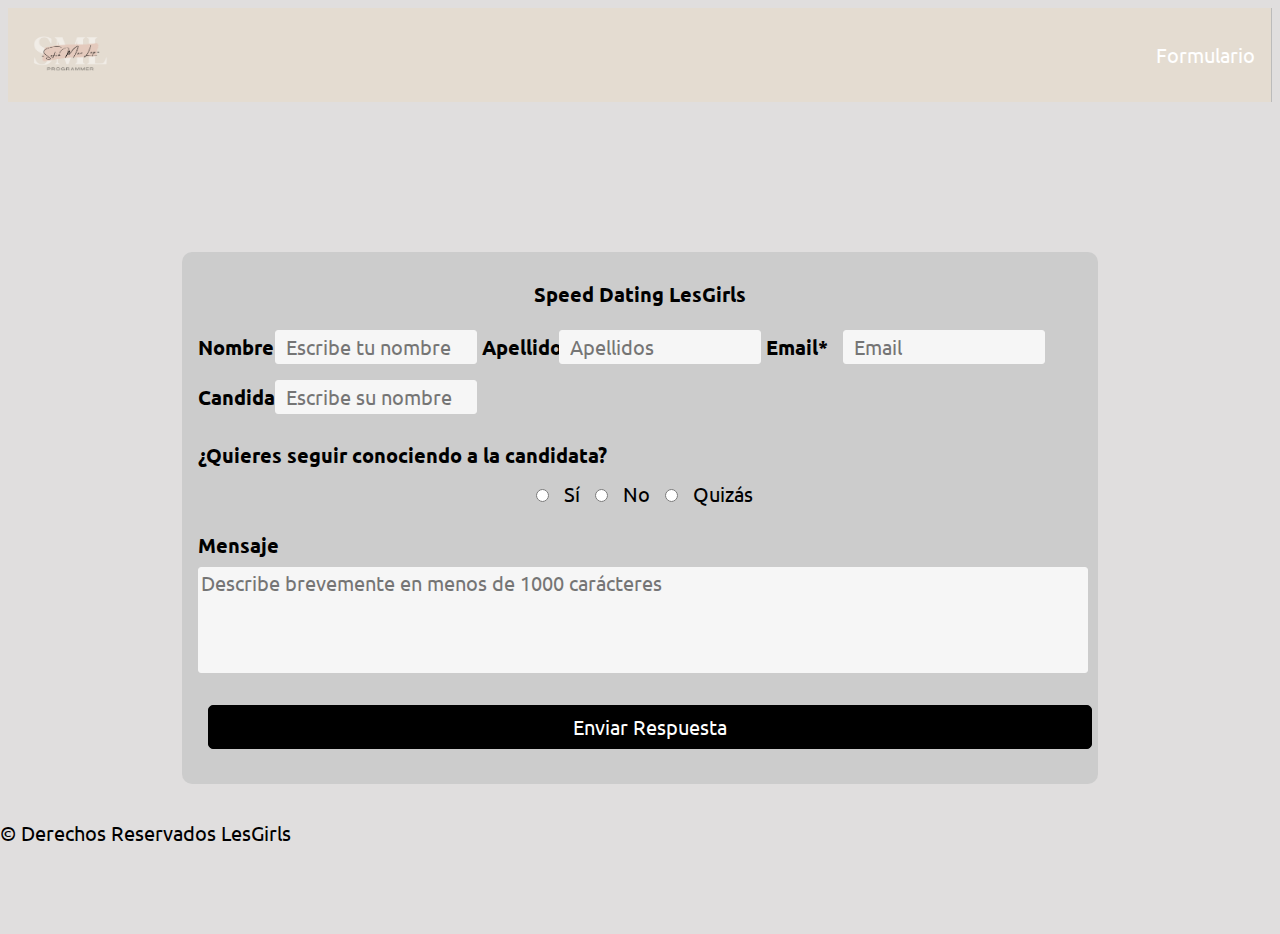
<file: index.html>
<!DOCTYPE html>
<html lang="es">

<head>
    <title>Speed Dating</title>
    <meta charset="utf-8">
    <meta name="description" content="Este es un documento HTML5">
    <meta name="keywords" content="HTML, CSS, JavaScript">
    <link rel="stylesheet" href="styleprueba.css">
    <link rel="preconnect" href="https://fonts.gstatic.com" crossorigin>
    <link href="https://fonts.googleapis.com/css2?family=Ubuntu:wght@300&display=swap" rel="stylesheet">
    <script
    src="https://code.jquery.com/jquery-3.4.1.js"
    integrity="sha256-WpOohJOqMqqyKL9FccASB9O0KwACQJpFTUBLTYOVvVU="
    crossorigin="anonymous">
    </script>
</head>

<body>
  <header>
    <div class="home">
        <a href="https://sofiasofiasml.github.io/SpeedDating/Intro.html">
            <img src="img/icon.png" alt="imagen">
        </a>
    </div>

    <nav>
      <a href="https://sofiasofiasml.github.io/SpeedDating/index.html"><p>Formulario</p></a> 
      <!--  <a href="Experiencia.html" ><p>Experience</p></a> 
      <a href="softSkills.html" ><p>Soft Skills</p></a> 
      <a href="hardSkills.html" ><p>Hard Skills</p></a> 
      <a href="contactar.html" class="activeBarr"><p>Contact</p></a> -->
  </nav>

</header>
    <main>
      
      <form action="" 
      target="" method="POST" name="formDatosPersonales" id="myForm">
        <div id="Titulo"><h1>Speed Dating LesGirls</h1></div>
        <label for="nombre">Nombre</label>
        <input type="text" name="nombre" id="nombre" placeholder="Escribe tu nombre"/>
      
        <label for="apellidos">Apellidos</label>
        <input type="text" name="apellidos" id="apellidos" placeholder="Apellidos"/>
      
        <label for="email" />Email*</label>
        <input type="email" name="email" id="email" placeholder="Email" pattern=".+@+." required />
      
        <label for="asunto">Candidata</label>
        <input type ="text" name="candidata" id="asunto" placeholder="Escribe su nombre"/>
                  
        <p id="EquestionP">
            <section id="Question"> ¿Quieres seguir conociendo a la candidata?</section>
                   <div id="option">
                    <input type="radio" name="conocer" value="si"> Sí
                    <input type="radio" name="conocer" value="no"> No
                    <input type="radio" name="conocer" value="quizas"> Quizás
                   </div> 
            
        </p>
        <label for="mensaje">Mensaje</label>
        <textarea name="mensaje" for="mensaje" placeholder="Describe brevemente en menos de 1000 carácteres" maxlength="1000"></textarea>
        <!-- <button onclick='SubForm()'>Submit</button> -->
        <input type="submit" name="enviar" onclick='SubForm()' value="Enviar Respuesta"/>
      </form>
      
        
    </main>
    <footer>
        &copy; Derechos Reservados LesGirls
    </footer>


    <script>

		function SubForm (){
			$.ajax({
				url:"https://api.apispreadsheets.com/data/dv4c3Fd7LYuCthNG/",
				type:"post",
				data:$("#myForm").serializeArray(),
				success: function(){
					alert("Formulario Enviado :)")
				},
				error: function(){
					alert("Error! No enviado  :(")
				}
			});
		}
	</script>
    <!-- <script src="js/CORE.js"></script>
    <script src="js/MODEL.js"></script>
    <script src="js/VIEW.js"></script> -->
</body>

</html>
</file>
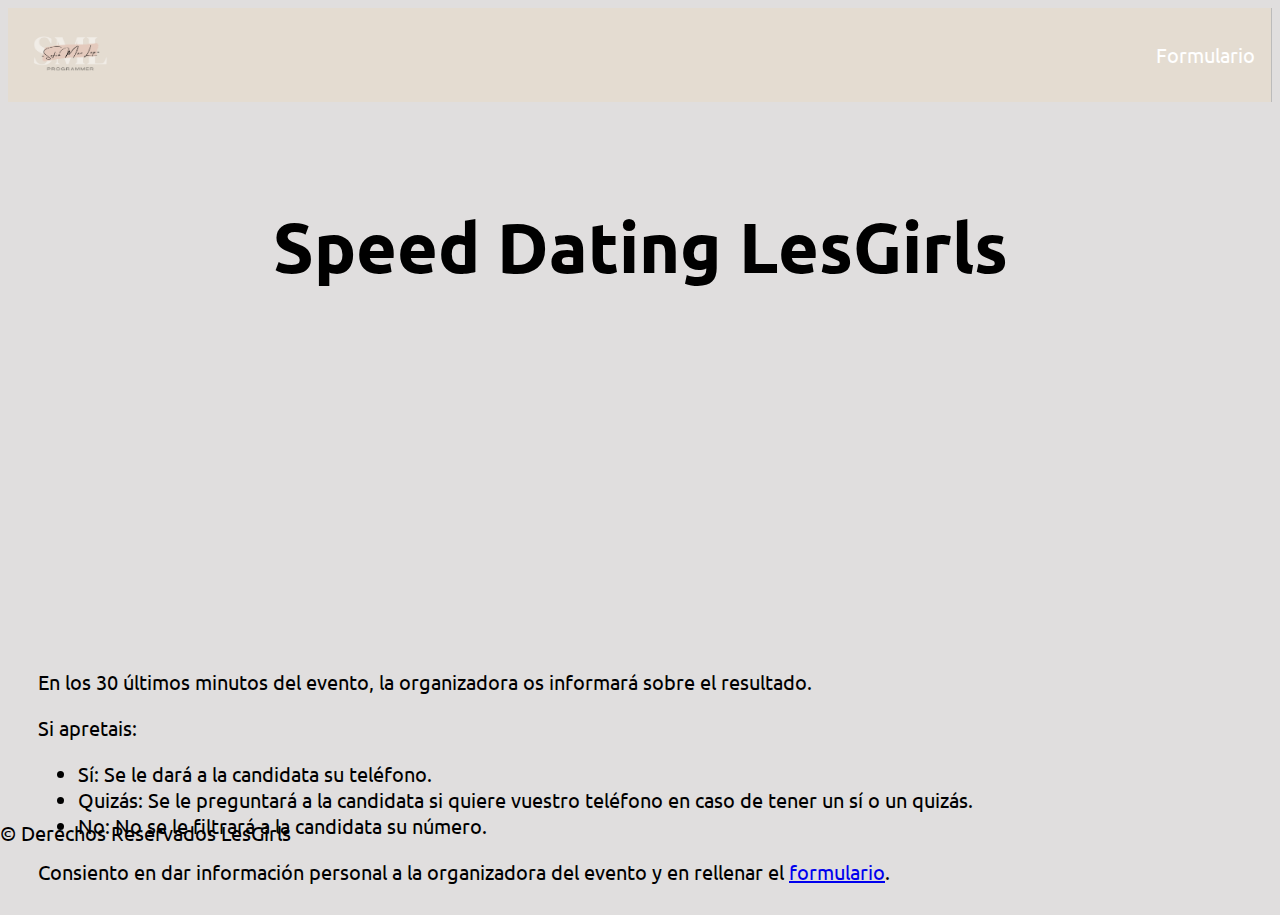
<file: Intro.html>
<!DOCTYPE html>
<html lang="es">

<head>
    <title>Speed Dating</title>
    <meta charset="utf-8">
    <meta name="description" content="Este es un documento HTML5">
    <meta name="keywords" content="HTML, CSS, JavaScript">
    <link rel="stylesheet" href="styleprueba.css">
    <link rel="preconnect" href="https://fonts.gstatic.com" crossorigin>
    <link href="https://fonts.googleapis.com/css2?family=Ubuntu:wght@300&display=swap" rel="stylesheet">
    <script
    src="https://code.jquery.com/jquery-3.4.1.js"
    integrity="sha256-WpOohJOqMqqyKL9FccASB9O0KwACQJpFTUBLTYOVvVU="
    crossorigin="anonymous">
    </script>
</head>

<body>
  <header>
    <div class="home">
        <a href="https://sofiasofiasml.github.io/SpeedDating/Intro.html">
            <img src="img/icon.png" alt="imagen">
        </a>
    </div>

    <nav>
      <a href="https://sofiasofiasml.github.io/SpeedDating/index.html"><p>Formulario</p></a> 
      <!-- <a href="Experiencia.html" ><p>Experience</p></a> 
      <a href="softSkills.html" ><p>Soft Skills</p></a> 
      <a href="hardSkills.html" ><p>Hard Skills</p></a> 
      <a href="contactar.html" class="activeBarr"><p>Contact</p></a> -->
  </nav>

</header>
    <main>
      <div id="infodiv">
        <h1 id="TituloInfo">Speed Dating LesGirls</h1>
        <div id="Information">
            <p>En los 30 últimos minutos del evento, la organizadora os informará sobre el resultado.
            </p>
            <p>
                Si apretais: 
                <ul>
                    <li>Sí: Se le dará a la candidata su teléfono.</li>
                    <li>Quizás: Se le preguntará a la candidata si quiere vuestro teléfono en caso de tener un sí o un quizás.</li>
                    <li>No: No se le filtrará a la candidata su número.</li>
                </ul>
            </p>
            <p>Consiento en dar información personal a la organizadora del evento y en rellenar el <a href="https://forms.gle/gikv8pBdCupFMUBa7">formulario</a>.</p>

        </div>
      </div>

    </main>
    <footer>
        &copy; Derechos Reservados LesGirls
    </footer>



    <!-- <script src="js/CORE.js"></script>
    <script src="js/MODEL.js"></script>
    <script src="js/VIEW.js"></script> -->
</body>

</html>
</file>
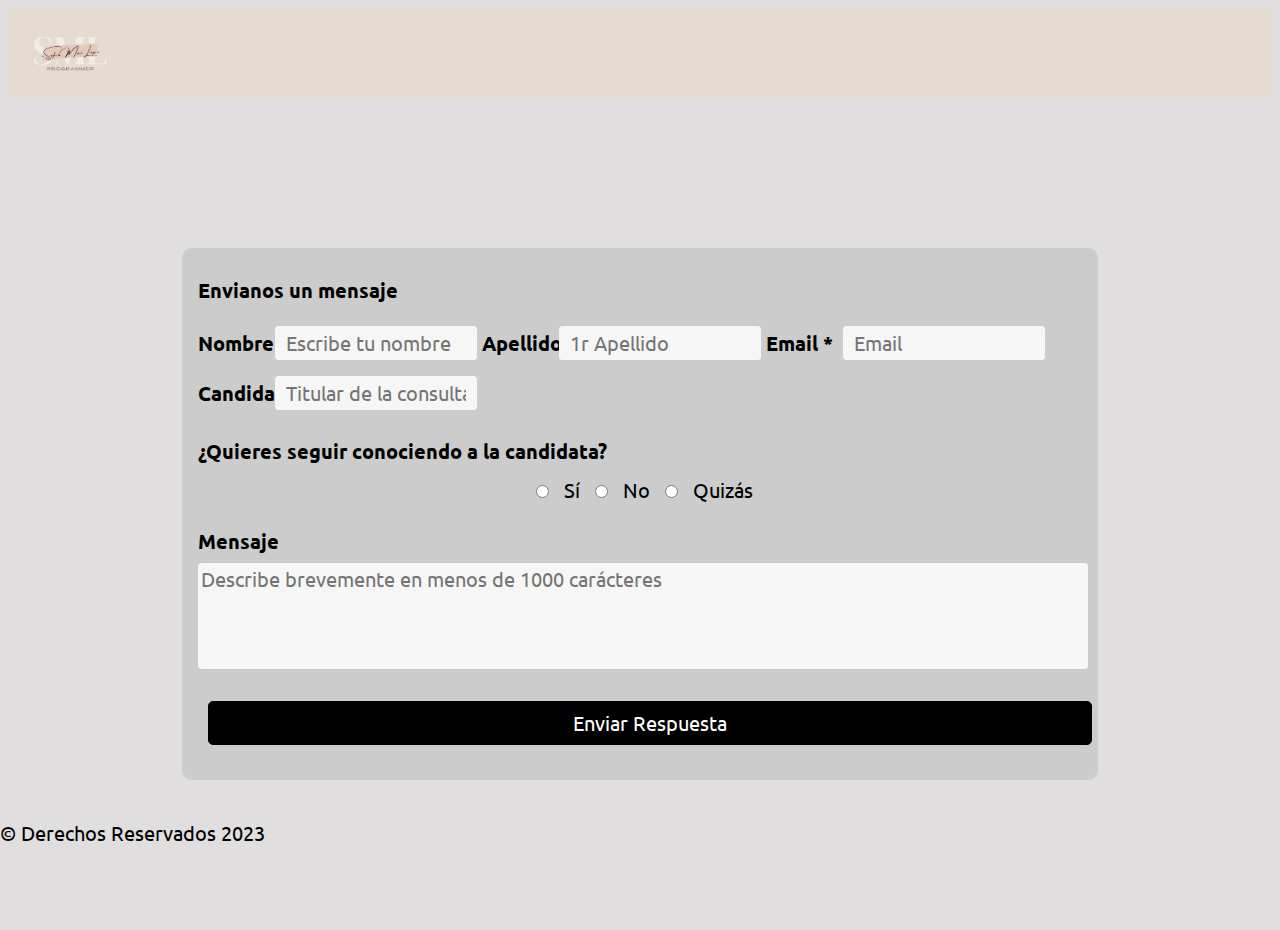
<file: preba.html>
<!DOCTYPE html>
<html lang="es">

<head>
    <title>Sofia MARLOP</title>
    <meta charset="utf-8">
    <meta name="description" content="Este es un documento HTML5">
    <meta name="keywords" content="HTML, CSS, JavaScript">
    <link rel="stylesheet" href="styleprueba.css">
    <link rel="preconnect" href="https://fonts.gstatic.com" crossorigin>
    <link href="https://fonts.googleapis.com/css2?family=Ubuntu:wght@300&display=swap" rel="stylesheet">
    <script
    src="https://code.jquery.com/jquery-3.4.1.js"
    integrity="sha256-WpOohJOqMqqyKL9FccASB9O0KwACQJpFTUBLTYOVvVU="
    crossorigin="anonymous">
    </script>
</head>

<body>
  <header>
    <div class="home">
        <a href="clase3.html">
            <img src="./img/icon.png" alt="">
        </a>
    </div>

    <nav>
      <!-- <a href="DatosPersonales.html"><p>Datos Personales</p></a> 
      <a href="Experiencia.html" ><p>Experience</p></a> 
      <a href="softSkills.html" ><p>Soft Skills</p></a> 
      <a href="hardSkills.html" ><p>Hard Skills</p></a> 
      <a href="contactar.html" class="activeBarr"><p>Contact</p></a> -->
  </nav>

</header>
    <main>
      
      <form action="" 
      target="" method="POST" name="formDatosPersonales" id="myForm">
        <h1>Envianos un mensaje</h1>
        <label for="nombre">Nombre</label>
        <input type="text" name="nombre" id="nombre" placeholder="Escribe tu nombre"/>
      
        <label for="apellidos">Apellidos</label>
        <input type="text" name="apellidos" id="apellidos" placeholder="1r Apellido"/>
      
        <label for="email" />Email *</label>
        <input type="email" name="email" id="email" placeholder="Email" pattern=".+@globex\.com" required />
      
        <label for="asunto">Candidata</label>
        <input type ="text" name="asunto" id="asunto" placeholder="Titular de la consulta"/>
                  
        <p id="EquestionP">
            <section id="Question"> ¿Quieres seguir conociendo a la candidata?</section>
                   <div id="option">
                    <input type="radio" name="hm" value="si"> Sí
                    <input type="radio" name="hm" value="no"> No
                    <input type="radio" name="hm" value="quizas"> Quizás
                   </div> 
            
        </p>
        <label for="mensaje">Mensaje</label>
        <textarea name="mensaje" for="mensaje" placeholder="Describe brevemente en menos de 1000 carácteres" maxlength="1000"></textarea>
        <!-- <button onclick='SubForm()'>Submit</button> -->
        <input type="submit" name="enviar" onclick='SubForm()' value="Enviar Respuesta"/>
      </form>
      
        
    </main>
    <footer>
        &copy; Derechos Reservados 2023
    </footer>


    <script>

		function SubForm (){
			$.ajax({
				url:"https://api.apispreadsheets.com/data/dv4c3Fd7LYuCthNG/",
				type:"post",
				data:$("#myForm").serializeArray(),
				success: function(){
					alert("Form Data Submitted :)")
				},
				error: function(){
					alert("There was an error :(")
				}
			});
		}
	</script>
    <!-- <script src="js/CORE.js"></script>
    <script src="js/MODEL.js"></script>
    <script src="js/VIEW.js"></script> -->
</body>

</html>
</file>
<file: styleprueba.css>
.flex-container {
    display: flex;
    height: 100px;
    width: 100%;
    background-color: #bfc7bf;
    justify-content: space-between; /* could also try with space-around */
    border-radius: 10px;

  }
  
  .flex-child {
    display: flex;
    justify-content: center;
    align-items: center;
    flex-grow: 1;
    background-color: #ffffff;
    height: calc(100% - 20px); /* for demonstration purposes, subtracts top and bottom margin from height */
    margin: 10px; /* for demonstration purposes */
    border-radius: 20px;
  }
  body{
    background: #e0dede;
  }
*
{
  font-family: 'Ubuntu', sans-serif !important;
  
}
  header
  {
    display: flex;
  }
  .home
  {
    background-color: #E4DCD1;

  }
  .home img{
    height: 75px ;
    margin: 5px;
    margin-left: 25px;
  }

  nav {
    list-style-type: none;
    margin: 0;
    padding: 0;
    overflow: hidden;
    background-color: #E4DCD1;
    width: 100%;
    display: flex;
    justify-content: right;
  }
  
  nav a {
    float: left;
    border-right:1px solid #bbb;
    
    display: block;
    color: white;
    text-align: center;
    padding: 14px 16px;
    text-decoration: none;
  }
  nav a:hover:not(.active) {
    background-color: #aca59b;
  }
  .activeBarr {
    background-color: #ccc1b3;
  }
  #ImagenSofi
  {
    float: right;
    margin: 10px;
  }

  #ImagenPresentacion{
    width: 40%;
    float: right;
    padding: 50px;
    transition: transform .2s;
    margin: 5 auto;
  }
#Titulo{
text-align: center;
}
  .Descripcion
  {
    margin: 20px;
    text-align: justify;
  }

  #homeMain
  {
    background-color: rgb(240, 239, 236);
    height: 750px;
    border-radius: 20px;
    padding: 20px;
    margin: 10px;
  }
  #HomeWritte{
    margin-top: 50px;
  }
  #FraseCitada
  {
    margin-top: 70px;
    margin-bottom: 70px;
    font-size: 30px;
    font-style: italic !important;
  }

  .home-buttons
  {
    margin: 50px;
  }

  .home-buttons a
  {
    margin: 20px;
    background-color: rgb(199, 195, 180);
    padding: 20px;
    border-radius: 20px;
    text-decoration:none;
    color: black;
  }
  .home-buttons a:hover{
    background-color: rgb(150, 149, 145);
  }
  #FormContainer
  {
    align-items: center;
    display: flex;
    justify-content: center;
    height: 100%;
  }
  #ContainerHijo
  {
    background: #dad2c1;
    height: 300px;
    width: 50%;
    margin: 20px;
    padding: 20px;
    border-radius: 20px;
  }

  #ContainerHijo li {
    list-style:none; 
    
  }

  form{
    width:70%;
    padding:16px;
    border-radius:10px;
    margin:auto;
    background-color:#ccc;
    margin-top: 150px ;
    margin-bottom: 150px ;
    height: 500px;
  }
  
  form label{
    width:72px;
    font-weight:bold;
    display:inline-block;
  }
  
  form input[type="text"],
  form input[type="email"]{
    width:180px;
    padding:3px 10px;
    border:1px solid #f6f6f6;
    border-radius:3px;
    background-color:#f6f6f6;
    margin:8px 0;
    display:inline-block;
  }
  
  form input[type="submit"]{
    width:100%;
    padding:8px 16px;
    margin-top:32px;
    border:1px solid #000;
    border-radius:5px;
    display:block;
    color:#fff;
    background-color:#000;
  } 
  
  form input[type="submit"]:hover{
    cursor:pointer;
  }
  
  textarea{
    width:100%;
    height:100px;
    border:1px solid #f6f6f6;
    border-radius:3px;
    background-color:#f6f6f6;			
    margin:8px 0;
    /*resize: vertical | horizontal | none | both*/
    resize:none;
    display:block;
  }
#Question
{
    font-weight: bold;
    margin-bottom: 10px;
}
input
{
    margin: 10px;
}
#option
{
    text-align: center;
}
@media (max-width: 1500px) {
  *
  {
    font-size: 20px;
  }
}
/* movil */


@media (max-width: 1000px) {
  * {
    /* width: 758px; */
    font-size: 40px;
  }
  form
  {
    height: 1200px ; 
  }
  form input[type="text"], form input[type="email"]
  {
   
    width: 97%;
  } 
  .home img {
    height: 150px;
  }
  textarea
  {
    height: 170px;
  }
  input[type="radio"] {

    width: 1.15em;
    height: 1.15em;
    margin: 20px;
    background-color: var(--form-background);
    border: 0.15em solid currentColor;
    color: currentColor;
    accent-color: #232323;

  }
  
  input[type="radio"]::before {
    content: "";
    width: 0.65em;
    height: 0.65em;
    border-radius: 50%;
    transform: scale(0);
    transition: 120ms transform ease-in-out;
    box-shadow: inset 1em 1em var(--form-control-color);
    
    background-color: CanvasText;
  }
  
  input[type="radio"]:checked::before {
    transform: scale(1);
  }
  
  input[type="radio"]:focus {
    outline: max(0px, 0.15em)  currentColor;
    outline-offset: max(0px, 0.15em);
  }
}
#Information
{
  margin: 30px;
  margin-top: 30%;
  /* margin-bottom: 70%; */
}

#infodiv h1
{
  text-align:center;
  margin-top: 100px;
  font-size: 70px;
}
  footer {
    width: 100%;
    height: 80px;
    position: absolute;
    bottom: 0;
    left: 0;
}
</file>
